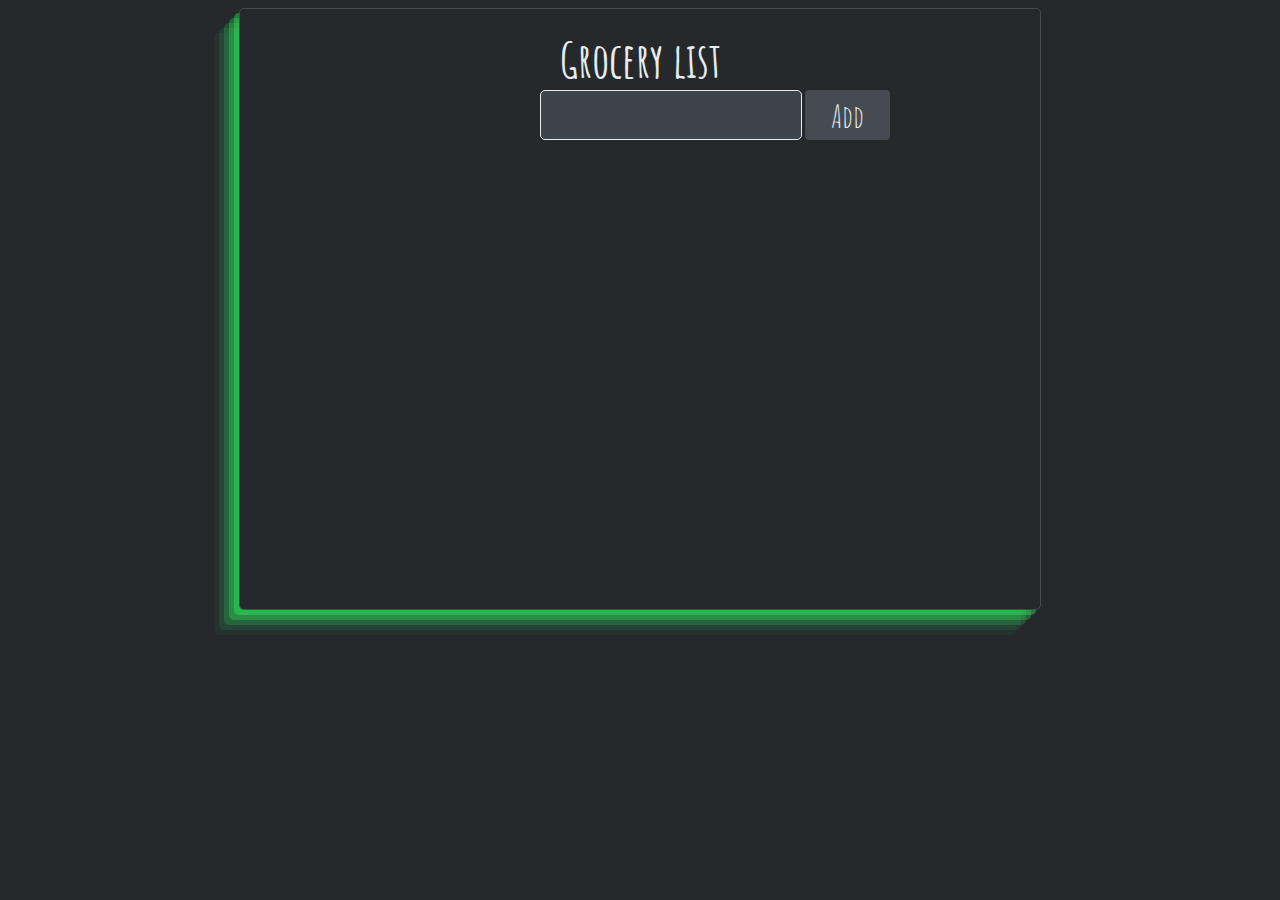
<file: index.html>
<!DOCTYPE html>
<html lang="en">

<head>
    <meta charset="UTF-8">
    <meta http-equiv="X-UA-Compatible" content="IE=edge">
    <meta name="viewport" content="width=device-width, initial-scale=1.0">
    <title>Grocery list</title>
    <link rel="stylesheet" href="./src/css/style.css">
    <link rel="stylesheet" href="./src/font-awesome-4.7.0/css/font-awesome.min.css">

    <!--Google Fonts-->
    <link rel="preconnect" href="https://fonts.googleapis.com">
    <link rel="preconnect" href="https://fonts.gstatic.com" crossorigin>
    <link href="https://fonts.googleapis.com/css2?family=Amatic+SC&display=swap" rel="stylesheet">

</head>

<body>
    <div class="content">
        <div class="card">
            <form class="grocery-form">
                <p class="alert"></p>
                <h3>Grocery list</h3>
                <div class="elinput">
                    <input type="text" id="itemTitle">
                    <button type="submit" class="submit-btn">Add</button>
                </div>

            </form>
            <div class="grocery-container">
                <div id="grocery-list">


                </div>
                <button id="clear-btn">Clear items</button>
            </div>
        </div>
    </div>
    <script src="./src/js/app.js"></script>
</body>

</html>
</file>
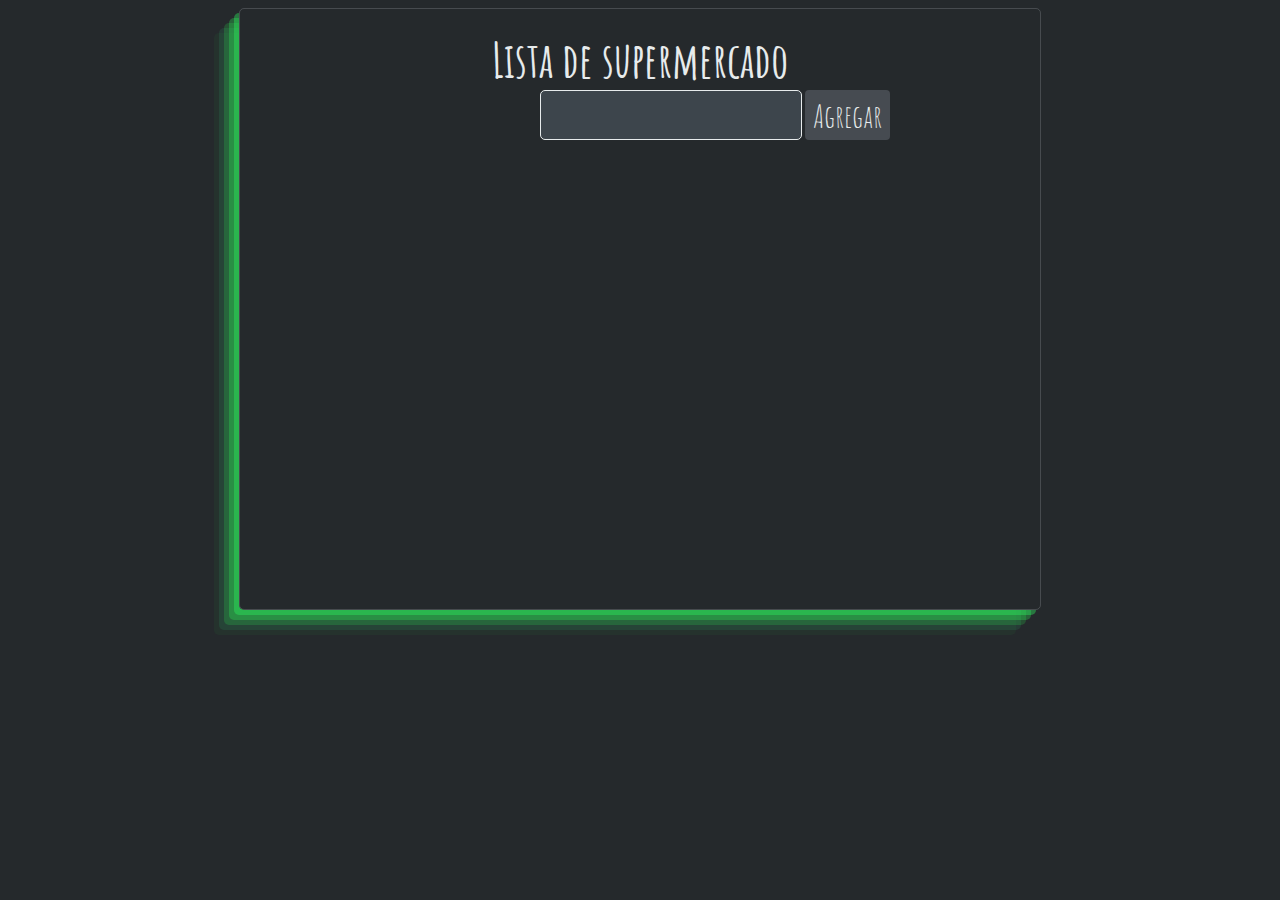
<file: public/index.html>
<!DOCTYPE html>
<html lang="en">

<head>
    <meta charset="UTF-8">
    <meta http-equiv="X-UA-Compatible" content="IE=edge">
    <meta name="viewport" content="width=device-width, initial-scale=1.0">
    <title>Lista de supermercado</title>
    <link rel="stylesheet" href="./src/css/style.css">
    <link rel="stylesheet" href="./src/font-awesome-4.7.0/css/font-awesome.min.css">

    <!--Google Fonts-->
    <link rel="preconnect" href="https://fonts.googleapis.com">
    <link rel="preconnect" href="https://fonts.gstatic.com" crossorigin>
    <link href="https://fonts.googleapis.com/css2?family=Amatic+SC&display=swap" rel="stylesheet">

</head>

<body>
    <div class="content">
        <div class="card">
            <form class="grocery-form">
                <p class="alert"></p>
                <h3>Lista de supermercado</h3>
                <div class="elinput">
                    <input type="text" id="itemTitle">
                    <button type="submit" class="submit-btn">Agregar</button>
                </div>

            </form>
            <div class="grocery-container">
                <div id="grocery-list">


                </div>
                <button id="clear-btn">Borrar items</button>
            </div>
        </div>
    </div>
    <script src="./src/js/app.js"></script>
</body>

</html>
</file>
<file: src/css/style.css>
body {
    background-color: #25292C;
}

h3 {
    color: #e7ebec;
    font-family: 'Amatic SC', cursive;
    font-size: 300%;
    margin: auto;
}

.elinput {
    padding-left: 150px;
    display: flex;
}

button {
    background: none;
    /* Green */
    border: none;
    color: #e7ebec;
    text-align: center;
    text-decoration: none;
    display: inline-block;
    font-size: 16px;
}

/* Add btn */

.submit-btn {
    width: 100px;
    height: 50px;
    background-color: #4d5358d5;
    border-radius: 4px;
    margin-left: 3px;
    cursor: pointer;
}

.submit-btn:hover {
    background-color: #7d848ad5;
}

/* Google fonts */
.submit-btn,
#clear-btn,
article,
input {
    color: #e7ebec;
    font-family: 'Amatic SC', cursive;
    font-size: xx-large;
}

input[type="text"] {
    border: solid 1px;
    border-width: thin;
    border-radius: 5px;
    background-color: #54606985;
    outline-color: rgba(46, 240, 95, 0.4);
}

.content {
    width: 800px;
    height: 600px;
    margin: auto;
    border: solid 1px;
    border-width: thin;
    border-radius: 5px;
    border-color: rgba(120, 125, 129, 0.418);
    box-shadow: rgba(46, 240, 95, 0.4) -5px 5px, rgba(46, 240, 88, 0.3) -10px 10px, rgba(46, 240, 78, 0.2) -15px 15px, rgba(46, 240, 149, 0.1) -20px 20px, rgba(46, 240, 78, 0.05) -25px 25px;
    /* Box-shadow Animation */
    animation: mymove 3s infinite;
}

.card {
    width: 500px;
    height: 550px;
    margin: auto;
    text-align: center;
}

.alert {
    margin: auto;
    height: 1.25rem;
    display: grid;
    align-items: center;
    text-align: center;
    font-size: large;
    border-radius: 0.25rem;
    letter-spacing: var(--spacing);
    text-transform: capitalize;
    color: #e7ebec;
    font-family: 'Amatic SC', cursive;
}

.grocery-form {
    width: 500px;
    height: 150px;
}

.grocery-container {
    width: 500px;
    height: 400px;
    visibility: hidden;
}

.show-container {
    visibility: visible;
}

#grocery-list {
    width: 500px;
    height: 375px;
    overflow-x: hidden;
    overflow-y: auto;
}

.itemRow {
    width: 500px;
    position: relative;
    text-align: left;
    display: flex;
}

.btn-container {
    width: 60px;
    height: 30px;
    position: absolute;
    right: 8px;
    margin-top: 8px;
}

/* Clear btn - Btn delete - Btn edit */

.btn-delete,
.btn-edit,
#clear-btn {
    cursor: pointer;
    transition: 1s;
}

.btn-delete:hover,
#clear-btn:hover {
    color: #af2c27b6;
    transition: 1s;
}

.btn-edit:hover {
    color: rgba(46, 240, 88, 0.589);
    transition: 1s;
}

/* Alert styles */

.success {
    background-color: rgba(0, 255, 0, 0.562);
}

.danger {
    background-color: rgba(221, 13, 13, 0.507);
}

/* Scrollbar */
/* width */
::-webkit-scrollbar {
    width: 4px;
}

/* Track */
::-webkit-scrollbar-track {
    box-shadow: inset 0 0 5px grey;
    border-radius: 10px;
}

/* Handle */
::-webkit-scrollbar-thumb {
    background: rgba(46, 240, 88, 0.589);
    border-radius: 10px;
}

/* Box-shadow Animation */

@keyframes mymove {
    50% {
        box-shadow: none;
    }
}
</file>
<file: public/src/css/style.css>
body {
    background-color: #25292C;
}

h3 {
    color: #e7ebec;
    font-family: 'Amatic SC', cursive;
    font-size: 300%;
    margin: auto;
}

.elinput {
    padding-left: 150px;
    display: flex;
}

button {
    background: none;
    /* Green */
    border: none;
    color: #e7ebec;
    text-align: center;
    text-decoration: none;
    display: inline-block;
    font-size: 16px;
}

/* Add btn */

.submit-btn {
    width: 100px;
    height: 50px;
    background-color: #4d5358d5;
    border-radius: 4px;
    margin-left: 3px;
    cursor: pointer;
}

.submit-btn:hover {
    background-color: #7d848ad5;
}

/* Google fonts */
.submit-btn,
#clear-btn,
article,
input {
    color: #e7ebec;
    font-family: 'Amatic SC', cursive;
    font-size: xx-large;
}

input[type="text"] {
    border: solid 1px;
    border-width: thin;
    border-radius: 5px;
    background-color: #54606985;
    outline-color: rgba(46, 240, 95, 0.4);
}

.content {
    width: 800px;
    height: 600px;
    margin: auto;
    border: solid 1px;
    border-width: thin;
    border-radius: 5px;
    border-color: rgba(120, 125, 129, 0.418);
    box-shadow: rgba(46, 240, 95, 0.4) -5px 5px, rgba(46, 240, 88, 0.3) -10px 10px, rgba(46, 240, 78, 0.2) -15px 15px, rgba(46, 240, 149, 0.1) -20px 20px, rgba(46, 240, 78, 0.05) -25px 25px;
    /* Box-shadow Animation */
    animation: mymove 3s infinite;
}

.card {
    width: 500px;
    height: 550px;
    margin: auto;
    text-align: center;
}

.alert {
    margin: auto;
    height: 1.25rem;
    display: grid;
    align-items: center;
    text-align: center;
    font-size: large;
    border-radius: 0.25rem;
    letter-spacing: var(--spacing);
    text-transform: capitalize;
    color: #e7ebec;
    font-family: 'Amatic SC', cursive;
}

.grocery-form {
    width: 500px;
    height: 150px;
}

.grocery-container {
    width: 500px;
    height: 400px;
    visibility: hidden;
}

.show-container {
    visibility: visible;
}

#grocery-list {
    width: 500px;
    height: 375px;
    overflow-x: hidden;
    overflow-y: auto;
}

.itemRow {
    width: 500px;
    position: relative;
    text-align: left;
    display: flex;
}

.btn-container {
    width: 100px;
    height: 30px;
    position: absolute;
    right: 8px;
    margin-top: 8px;
}

/* Clear btn - Btn delete - Btn edit */

.btn-delete,
.btn-edit,
#clear-btn {
    cursor: pointer;
    transition: 1s;
}

.btn-delete:hover,
#clear-btn:hover {
    color: #af2c27b6;
    transition: 1s;
}

.btn-edit:hover {
    color: rgba(46, 240, 88, 0.589);
    transition: 1s;
}

/* Alert styles */

.success {
    background-color: rgba(0, 255, 0, 0.562);
}

.danger {
    background-color: rgba(221, 13, 13, 0.507);
}

/* Scrollbar */
/* width */
::-webkit-scrollbar {
    width: 4px;
}

/* Track */
::-webkit-scrollbar-track {
    box-shadow: inset 0 0 5px grey;
    border-radius: 10px;
}

/* Handle */
::-webkit-scrollbar-thumb {
    background: rgba(46, 240, 88, 0.589);
    border-radius: 10px;
}

/* Box-shadow Animation */

@keyframes mymove {
    50% {
        box-shadow: none;
    }
}
</file>
